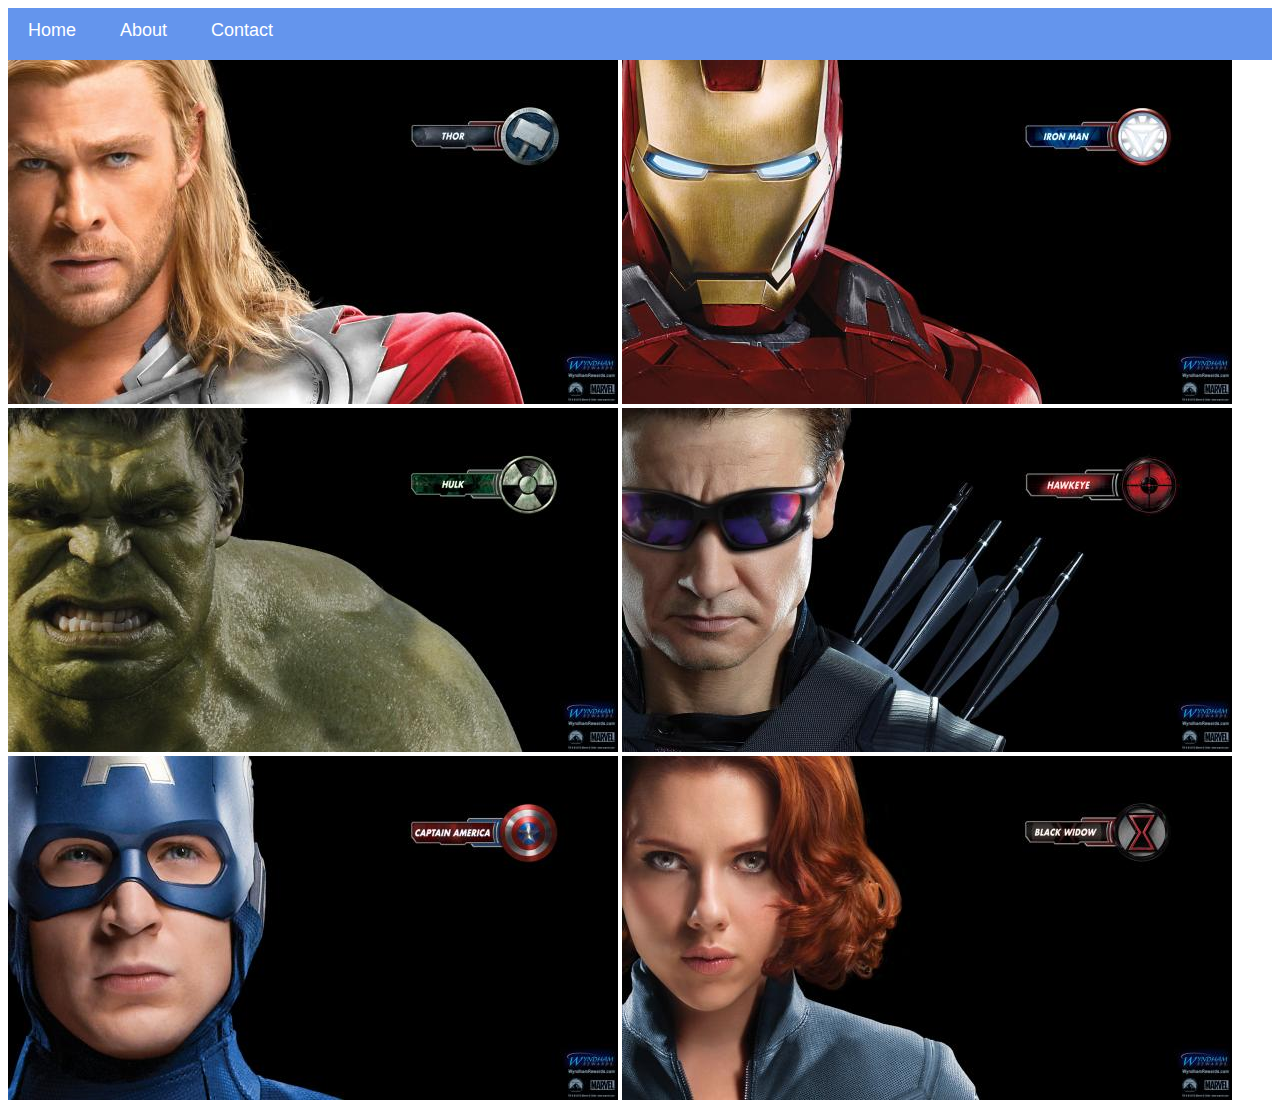
<file: index.html>
<!DOCTYPE html>
<html>
      <head>
            <link rel="stylesheet" href="style.css">
      </head>
      <body> 
            <div id="menu">
                  <a href="index.html">Home</a>
                  <a href="About Us.html">About</a>
                  <a href="Contact.html">Contact</a>
             </div>
          <div class="Pictures"></div>
         <a href="Avengers 1.html"><img src="images/avengers_01.jpg"/></a>
         <a href="Avengers 2.html"><img src="images/avengers_02.jpg"/></a>
         <a href="Avengers 3.html"><img src="images/avengers_03.jpg"/></a>
         <a href="Avengers 4.html"><img src="images/avengers_04.jpg"/></a>
         <a href="Avengers 5.html"><img src="images/avengers_05.jpg"/></a>
         <a href="Avengers 6.html"><img src="images/avengers_06.jpg"/></a>
     </div>
      </body> 
</html>
</file>
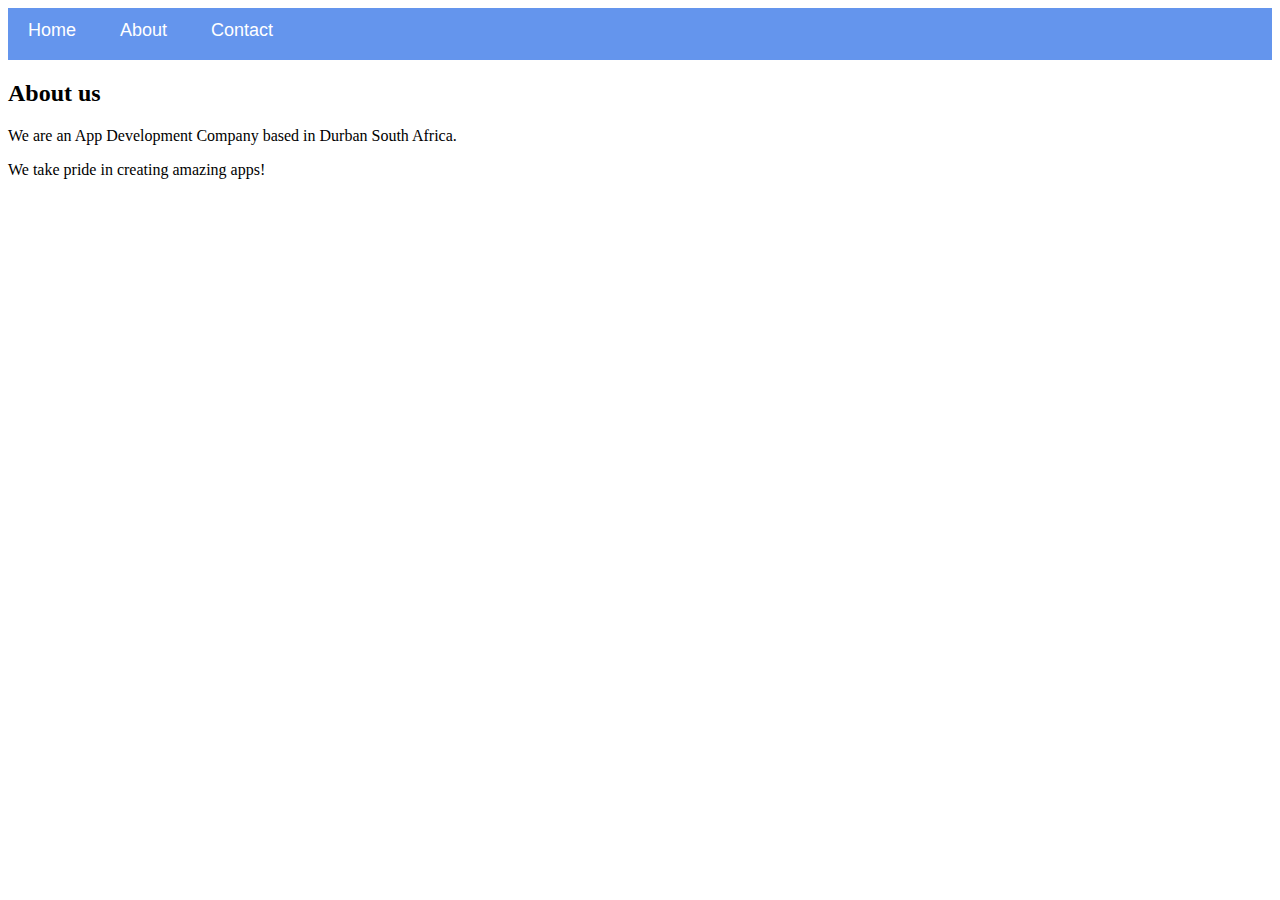
<file: About Us.html>
<!DOCTYPE html>
<html>
    <head>
        <link rel="stylesheet" href="style.css">
    </head>
    <body>
        <div id="menu">
            <a href="index.html">Home</a>
            <a href="about.html">About</a>
            <a href="contact.html">Contact</a>
        </div>
        <h2>About us</h2>
        <p>We are an App Development Company based in Durban South Africa.</p>
        <p>We take pride in creating amazing apps!</p> 
    </body>
</html>
</file>
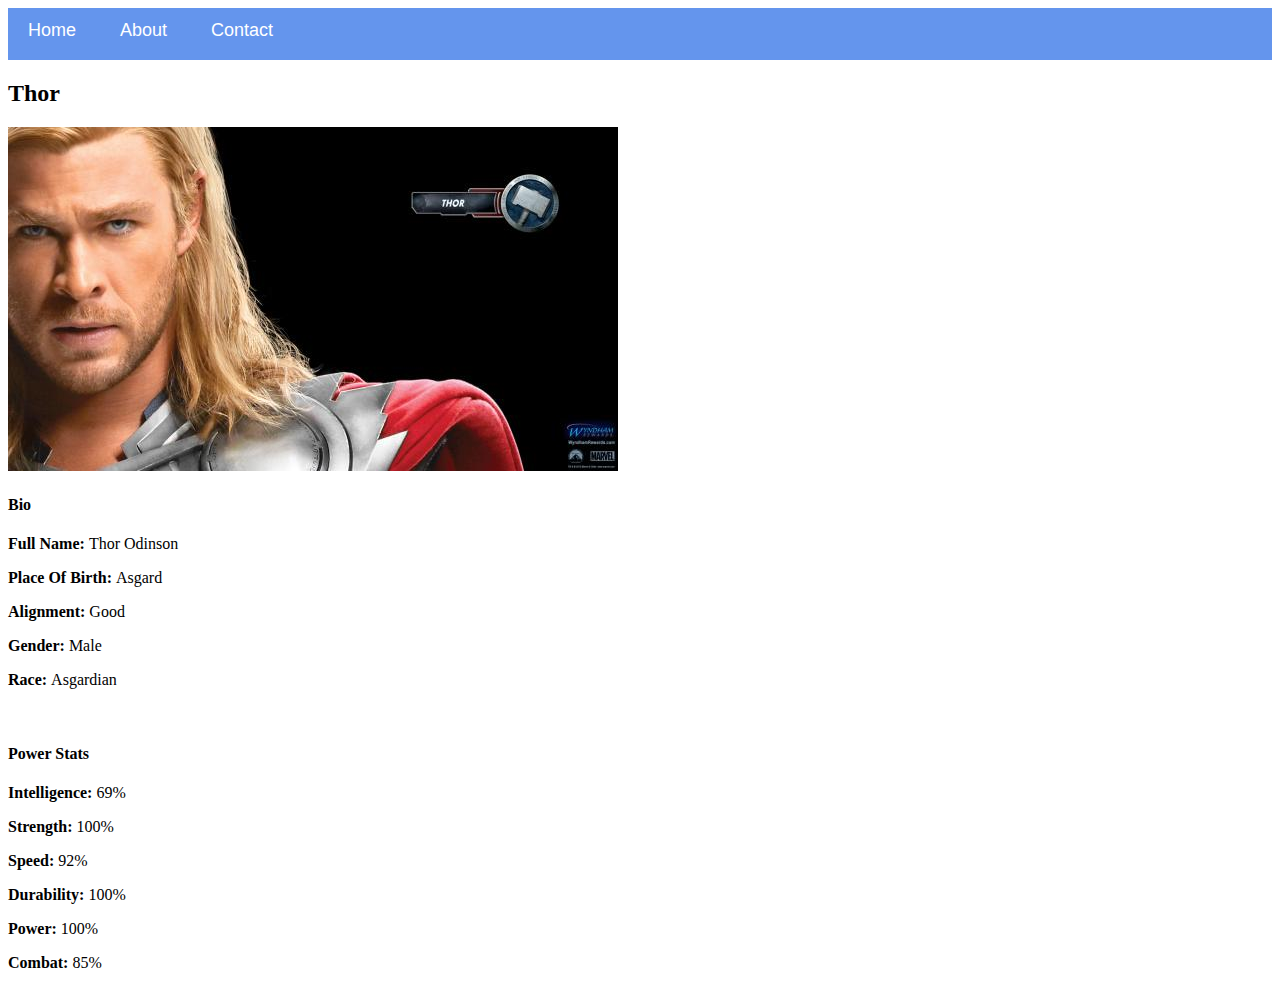
<file: Avengers 1.html>
<!DOCTYPE html>
<html>
     <head>
          <link rel="stylesheet" href="style.css">
     </head>

     <body>
          <div id="menu">
               <a href="index.html">Home</a>
               <a href="About Us.html">About</a>
               <a href="Contact.html">Contact</a>
               </div>
          <h2>Thor</h2>
          <div class="gallery">
               <img src="images/avengers_01.jpg">
          </div>
             <h4>Bio</h4>
               <p><b>Full Name: </b> Thor Odinson</p>
               <p><b>Place Of Birth: </b> Asgard</p>
               <p><b>Alignment: </b> Good</p>
               <p><b>Gender: </b> Male</p>
               <p><b>Race: </b> Asgardian</p>
              <br/>

              <h4>Power Stats</h4>
              <p><b>Intelligence: </b> 69%</p>
              <p><b>Strength: </b> 100%</p>
              <p><b>Speed: </b> 92%</p>
              <p><b>Durability: </b> 100%</p>
              <p><b>Power: </b> 100%</p>
              <p><b>Combat: </b> 85%</p> 
     </body>
</html>
</file>
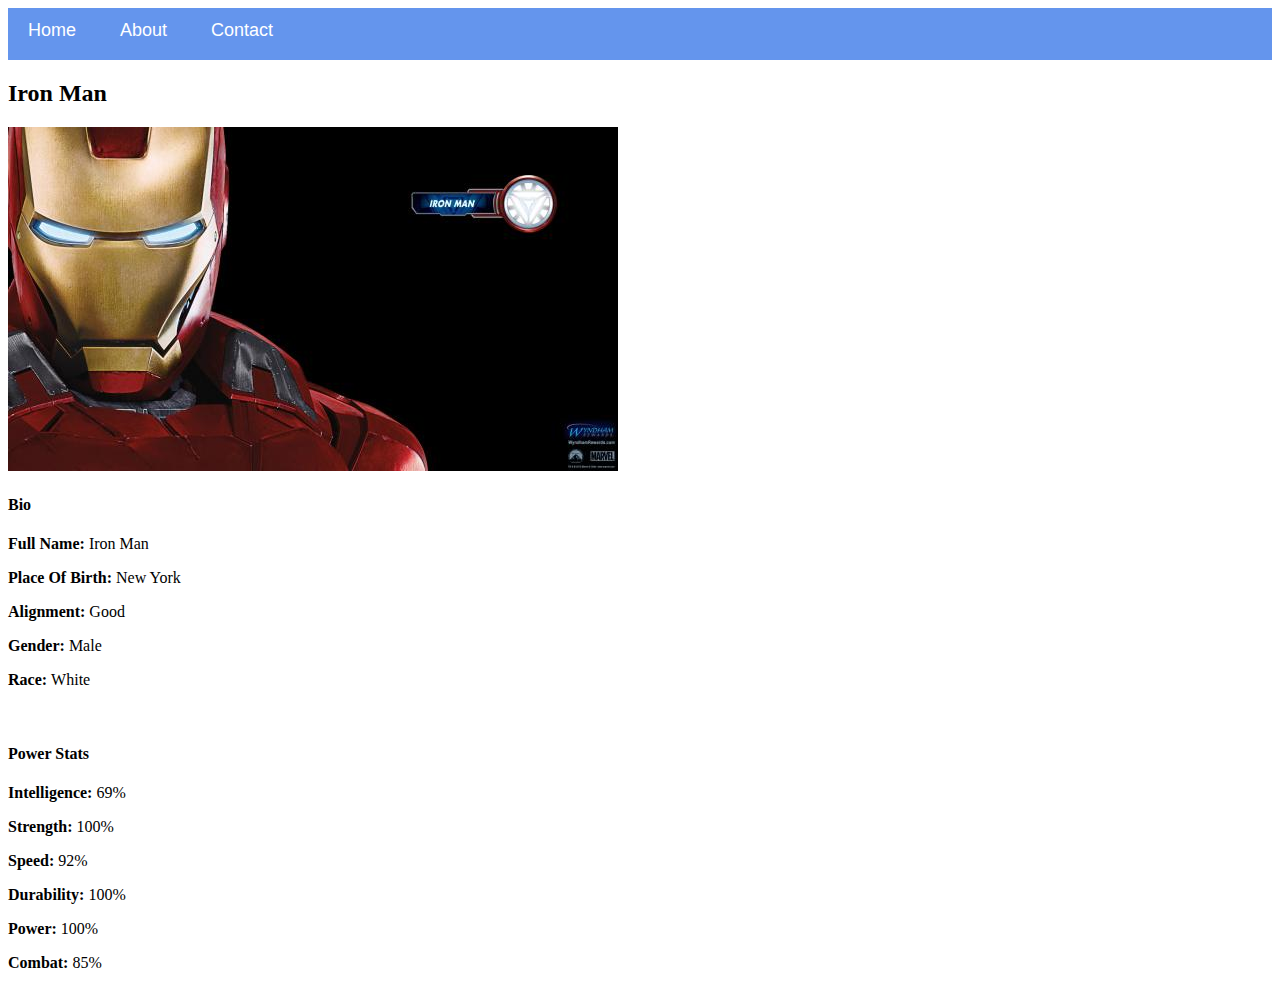
<file: Avengers 2.html>
<!DOCTYPE html>
<html>
     <head>
          <link rel="stylesheet" href="style.css">
     </head>

     <body>
          <div id="menu">
               <a href="index.html">Home</a>
               <a href="About Us.html">About</a>
               <a href="Contact.html">Contact</a>
          </div>
          <h2>Iron Man</h2>
          <div class="gallery">
               <img src="images/avengers_02.jpg">
          </div>
             <h4>Bio</h4>
               <p><b>Full Name: </b> Iron Man</p>
               <p><b>Place Of Birth: </b> New York</p>
               <p><b>Alignment: </b> Good</p>
               <p><b>Gender: </b> Male</p>
               <p><b>Race: </b> White</p>
              <br/>

              <h4>Power Stats</h4>
              <p><b>Intelligence: </b> 69%</p>
              <p><b>Strength: </b> 100%</p>
              <p><b>Speed: </b> 92%</p>
              <p><b>Durability: </b> 100%</p>
              <p><b>Power: </b> 100%</p>
              <p><b>Combat: </b> 85%</p> 
     </body>
</html>
</file>
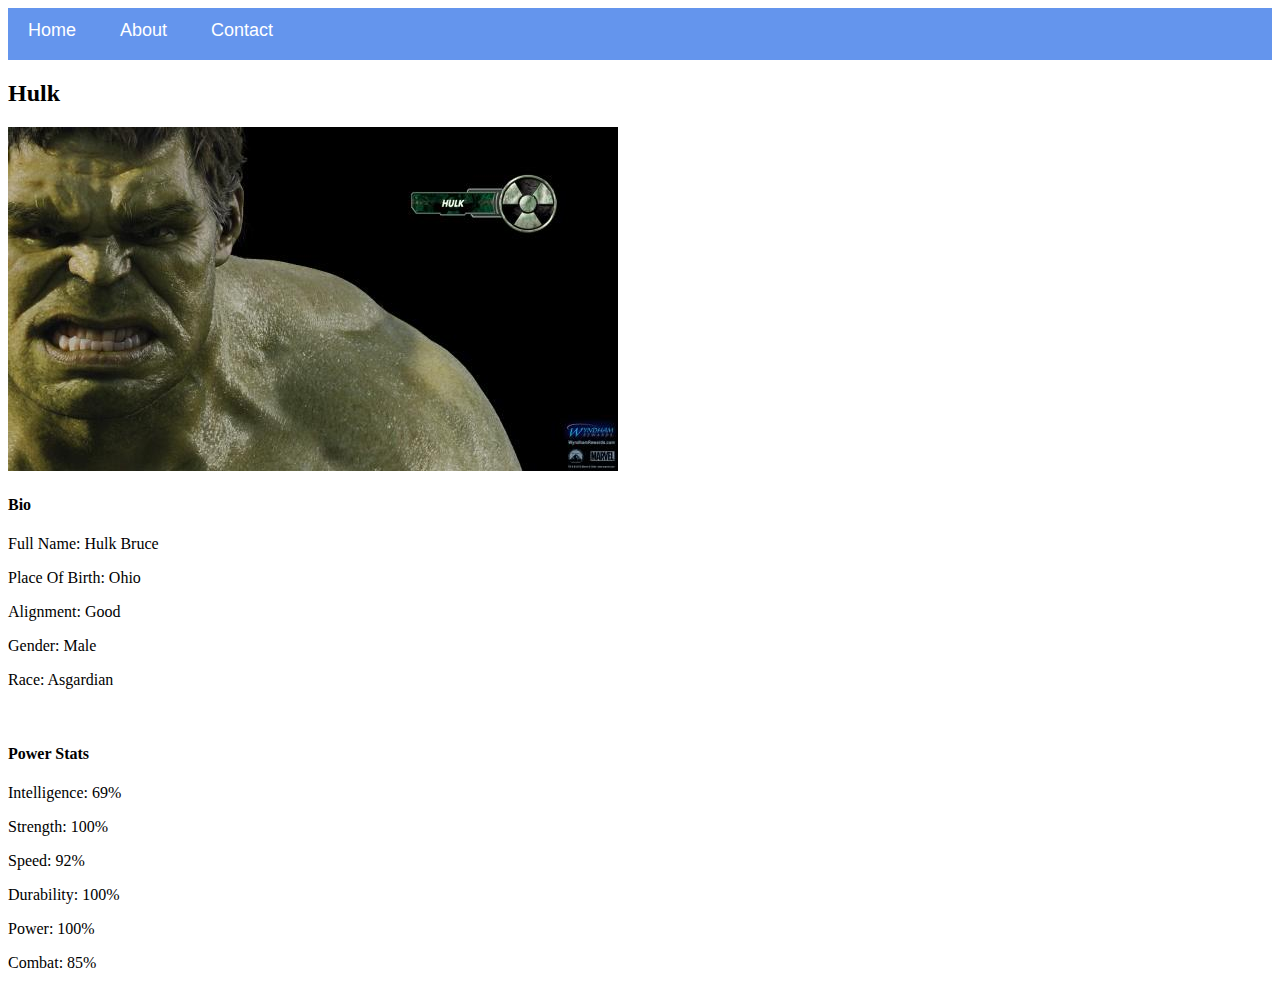
<file: Avengers 3.html>
<!DOCTYPE html>
<html>
      <head>
            <link rel="stylesheet" href="style.css">
      </head>
      <body>
            <div id="menu">
                  <a href="index.html">Home</a>
                  <a href="About Us.html">About</a>
                  <a href="Contact.html">Contact</a>
             </div>
          <h2>Hulk</h2>
           <div class="gallery">
                <img src="images/avengers_03.jpg"/>
                 </div>
                 <h4>Bio</h4> 
          <p>Full Name: Hulk Bruce</p>
          <p>Place Of Birth: Ohio</p> 
          <p>Alignment: Good</p> 
          <p>Gender: Male</p>
          <p>Race: Asgardian</p> 
          <br/>
          <h4>Power Stats</h4>
          <p>Intelligence: 69%</p>
          <p>Strength: 100%</p>
          <p>Speed: 92%</p>
          <p>Durability: 100%</p>
          <p>Power: 100%</p>
          <p>Combat: 85%</p>
      </body>
</html>
</file>
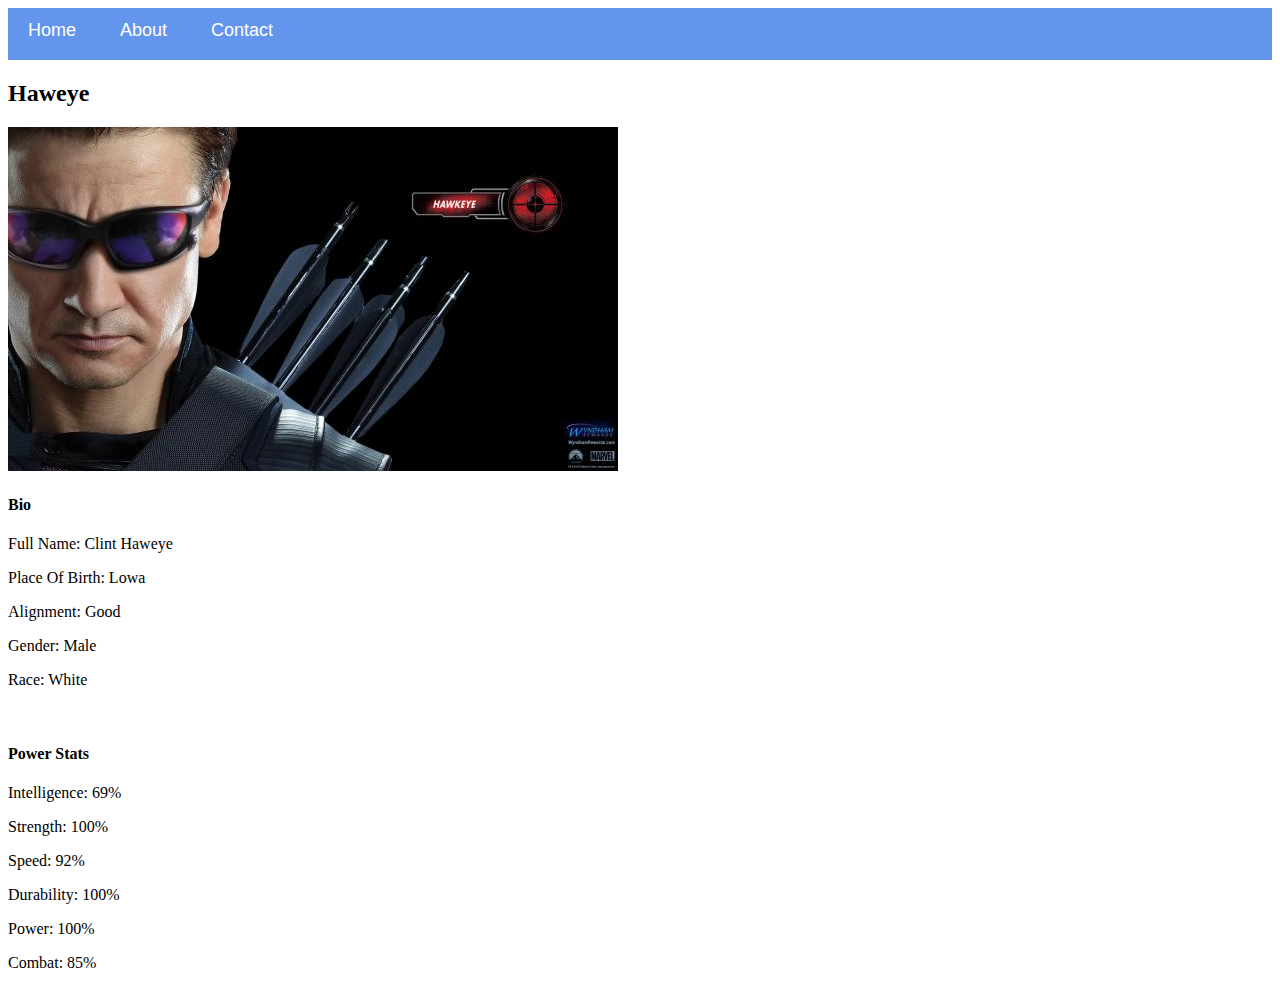
<file: Avengers 4.html>
<!DOCTYPE html>
<html>
      <head>
            <link rel="stylesheet" href="style.css">
      </head>
      <body>
            <div id="menu">
                  <a href="index.html">Home</a>
                  <a href="About Us.html">About</a>
                  <a href="Contact.html">Contact</a>
             </div>
          <h2>Haweye</h2>
           <div class="gallery">
                <img src="images/avengers_04.jpg"/>
                 </div>
                 <h4>Bio</h4> 
          <p>Full Name: Clint Haweye</p> 
          <p>Place Of Birth: Lowa</p> 
          <p>Alignment: Good</p> 
          <p>Gender: Male</p>
          <p>Race: White</p> 
          <br/>
          <h4>Power Stats</h4>
          <p>Intelligence: 69%</p>
          <p>Strength: 100%</p>
          <p>Speed: 92%</p>
          <p>Durability: 100%</p>
          <p>Power: 100%</p>
          <p>Combat: 85%</p>
      </body>
</html>
</file>
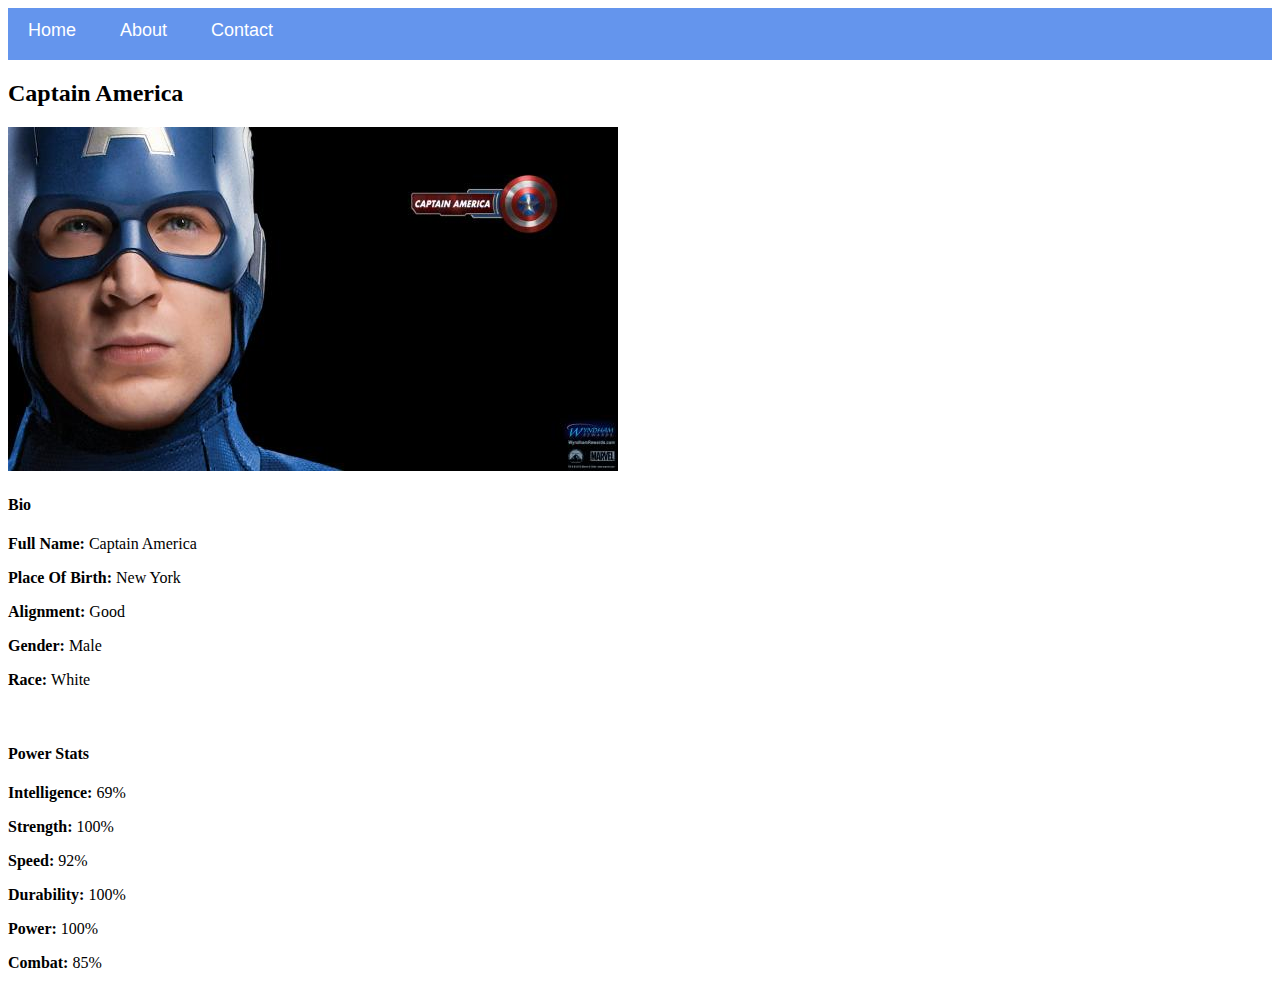
<file: Avengers 5.html>
<!DOCTYPE html>
<html>
     <head>
          <link rel="stylesheet" href="style.css">
     </head>

     <body>
        <div id="menu">
            <a href="index.html">Home</a>
            <a href="About Us.html">About</a>
            <a href="Contact.html">Contact</a>
       </div>
          <h2>Captain America</h2>
          <div class="gallery">
               <img src="images/avengers_05.jpg">
          </div>
             <h4>Bio</h4>
               <p><b>Full Name: </b> Captain America</p>
               <p><b>Place Of Birth: </b> New York</p>
               <p><b>Alignment: </b> Good</p>
               <p><b>Gender: </b> Male</p>
               <p><b>Race: </b> White</p>
              <br/>

              <h4>Power Stats</h4>
              <p><b>Intelligence: </b> 69%</p>
              <p><b>Strength: </b> 100%</p>
              <p><b>Speed: </b> 92%</p>
              <p><b>Durability: </b> 100%</p>
              <p><b>Power: </b> 100%</p>
              <p><b>Combat: </b> 85%</p> 
     </body>
</html>
</file>
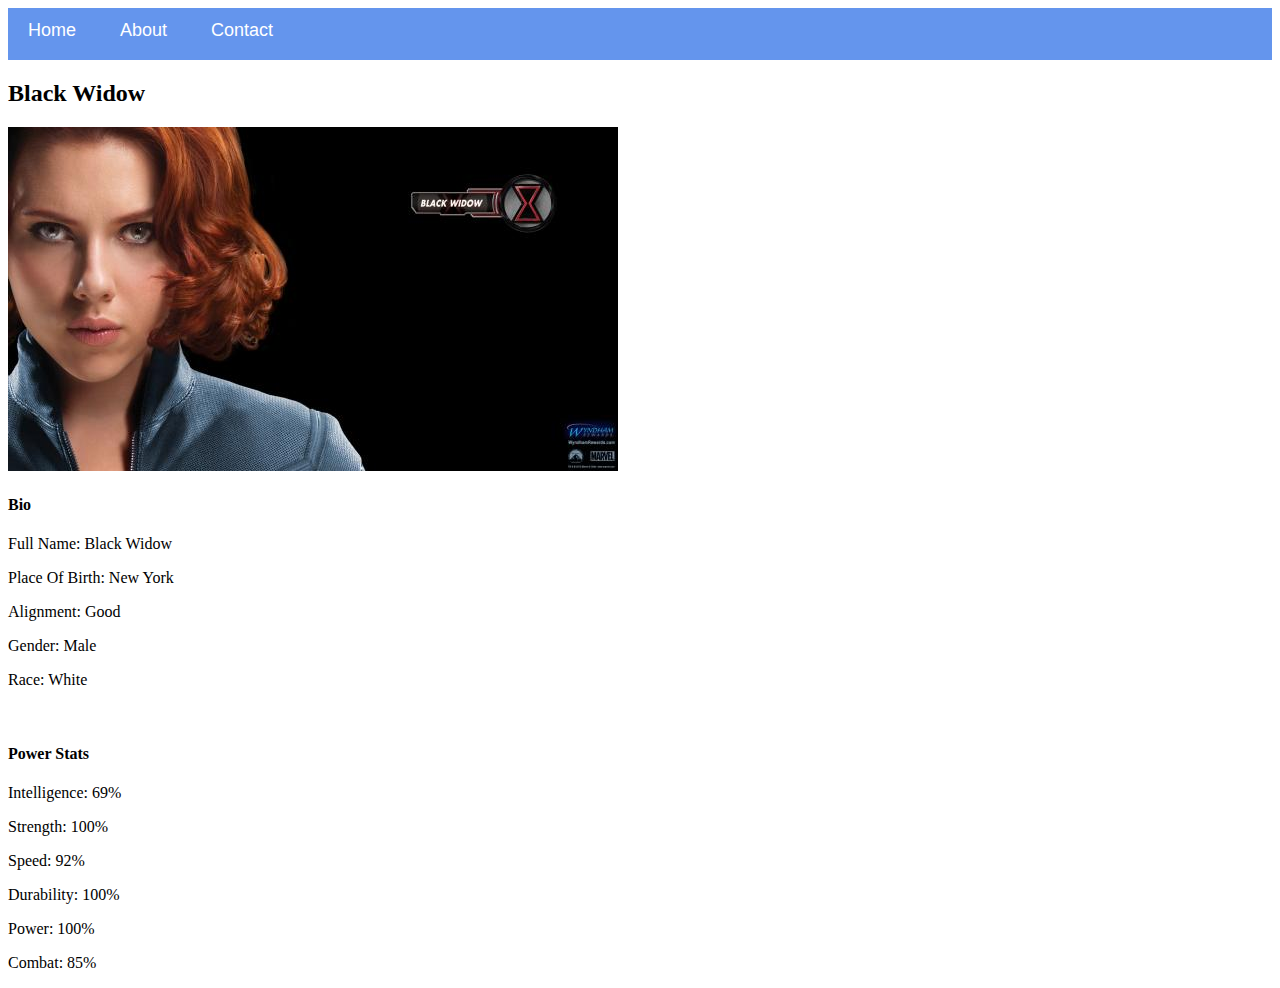
<file: Avengers 6.html>
<!DOCTYPE html>
<html>
      <head>
            <link rel="stylesheet" href="style.css">
      </head>
      <body>
            <div id="menu">
                  <a href="index.html">Home</a>
                  <a href="About Us.html">About</a>
                  <a href="Contact.html">Contact</a>
             </div>
          <h2>Black Widow</h2>
           <div class="gallery">
                <img src="images/avengers_06.jpg"/>
                 </div>
                 <h4>Bio</h4> 
          <p>Full Name: Black Widow</p> 
          <p>Place Of Birth: New York</p> 
          <p>Alignment: Good</p> 
          <p>Gender: Male</p>
          <p>Race: White</p> 
          <br/>
          <h4>Power Stats</h4>
          <p>Intelligence: 69%</p>
          <p>Strength: 100%</p>
          <p>Speed: 92%</p>
          <p>Durability: 100%</p>
          <p>Power: 100%</p>
          <p>Combat: 85%</p>
      </body>
</html>
</file>
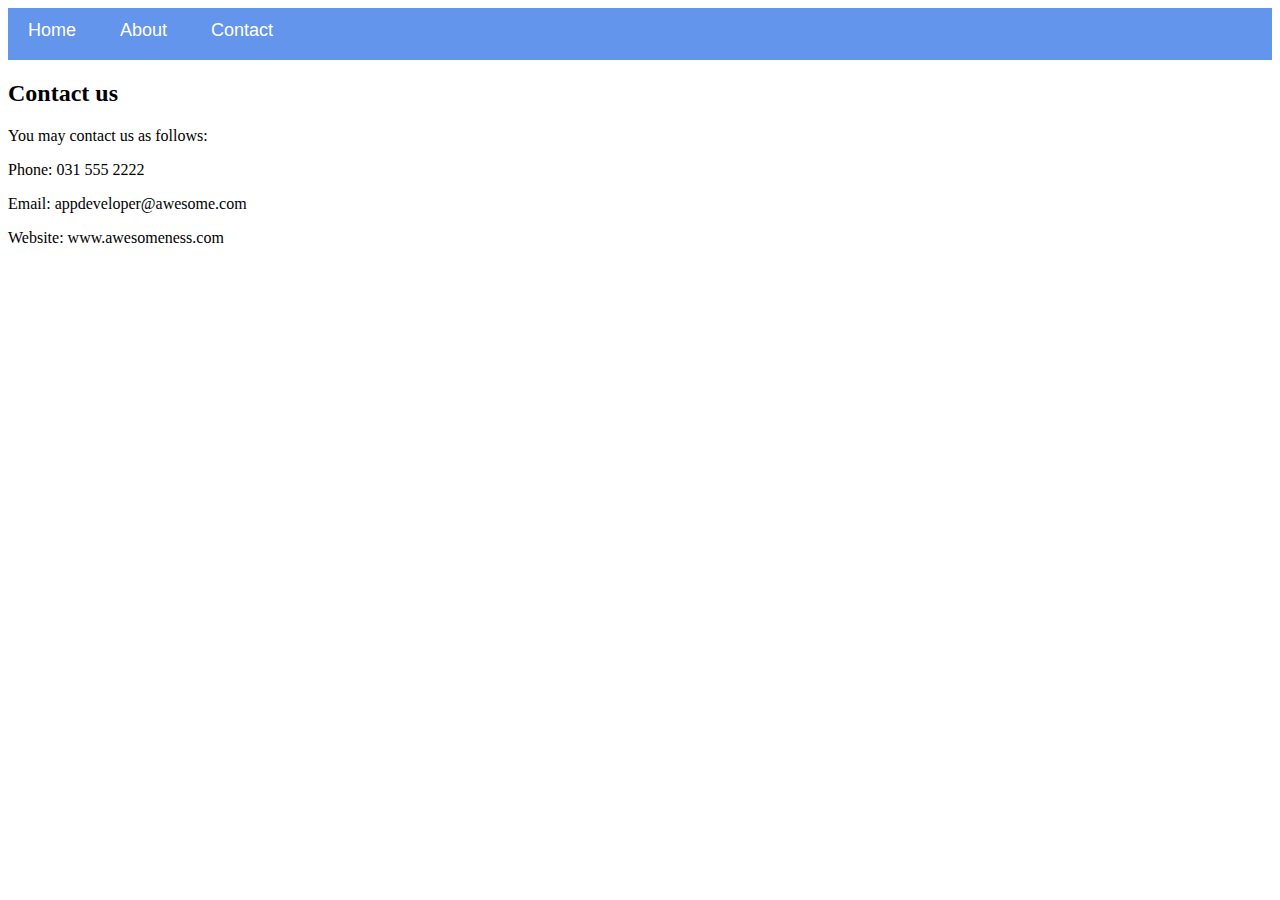
<file: Contact.html>
<!DOCTYPE html>
<html>
    <head>
        <link rel="stylesheet" href="style.css">
    </head>
    <body>
        <div id="menu">
            <a href="index.html">Home</a>
            <a href="about.html">About</a>
            <a href="contact.html">Contact</a>
        </div>
        <h2>Contact us</h2>
        <p>You may contact us as follows:</p>
        <p>Phone: 031 555 2222</p>
        <p>Email: appdeveloper@awesome.com</p>
        <p>Website: www.awesomeness.com</p>
    </body>
</html>
</file>
<file: style.css>
#menu{
    width:100%;
    height: 40px;
    background-color: cornflowerblue;
    padding-top: 12px;
}
#menu a{
    color: #ffffff;
    font-family: Arial, Helvetica, sans-serif;
    font-size: 18px;
    text-decoration:none ;
    font-weight: 800px;

    padding-left: 20px;
    padding-right: 20px;
}
#menu a:hover{ 
    color: #5077bd;
}
</file>
